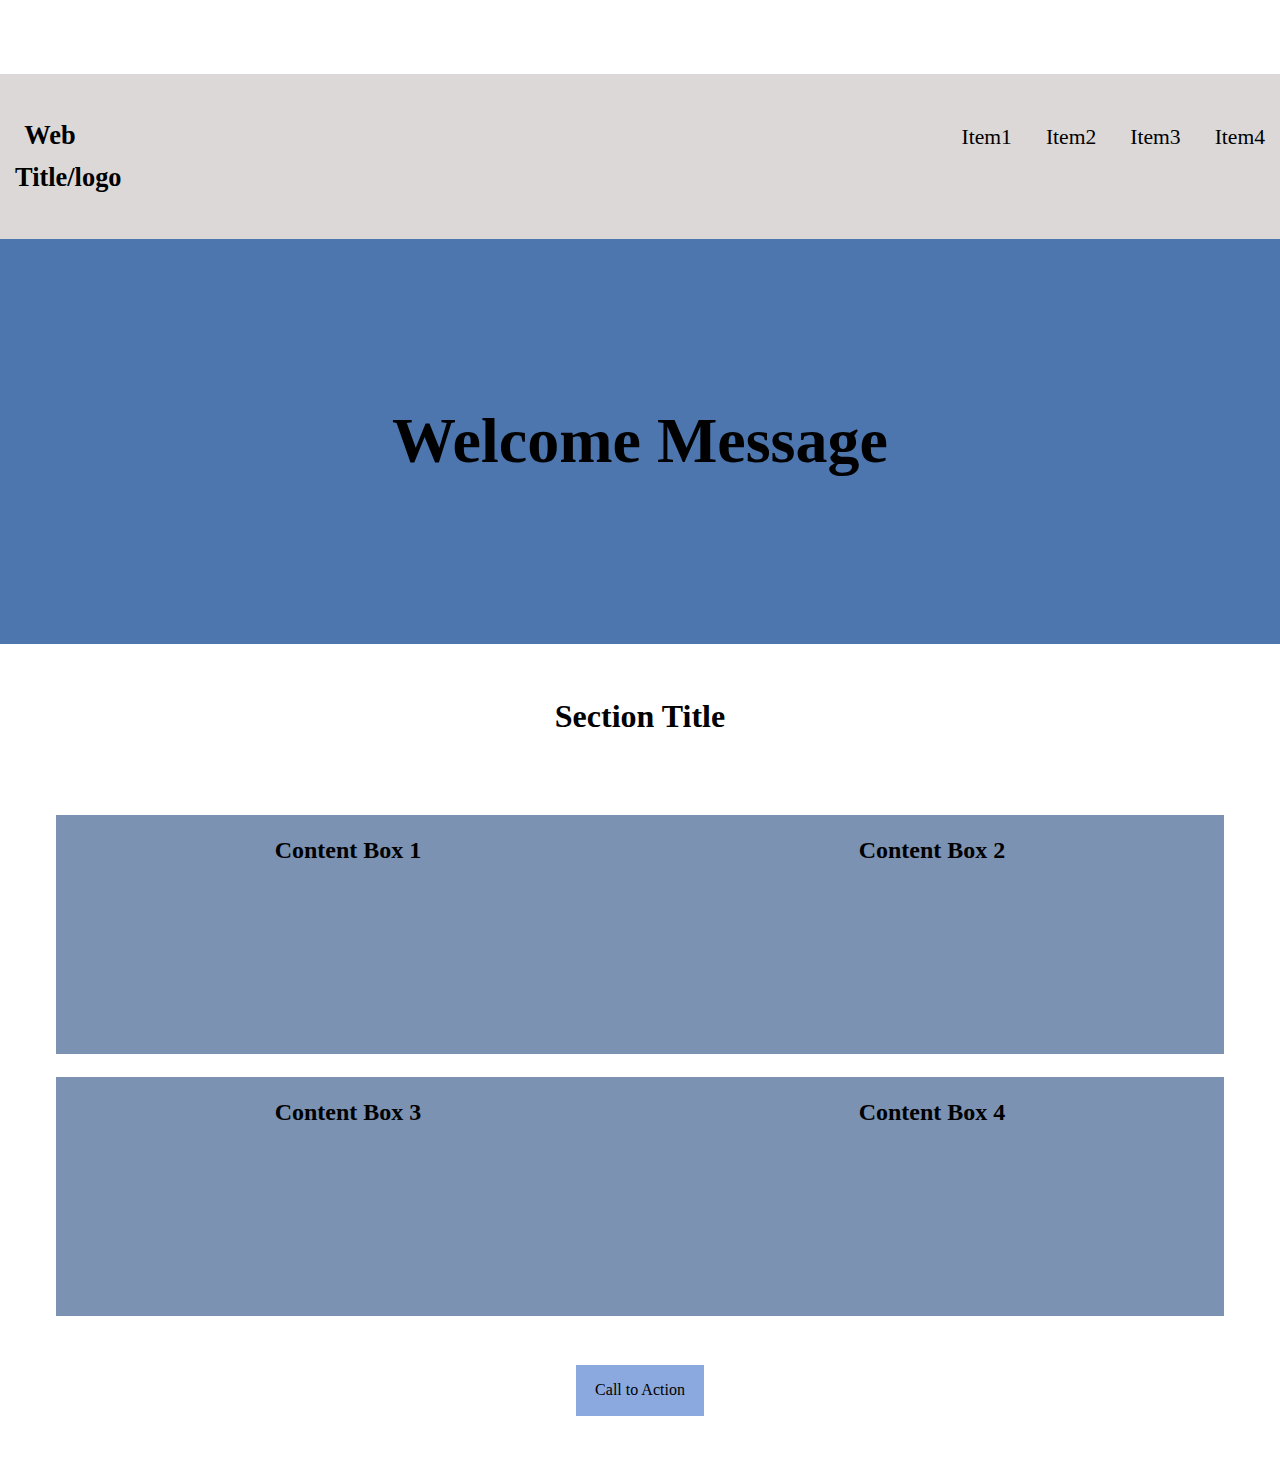
<file: Week-1/Assignment-6/index.html>
<!DOCTYPE html>
<html>
    <head>
        <title>Website</title>
        <meta charset="UTF-8">
        <meta name="viewport" content="width=device-width">
        <link rel="stylesheet" href="style.css">
    </head>
    <body>
        <header class="main-header">
            <h1 class="name"><a href="">Web Title/logo</a></h1>
            <ul class="main-nav">
                <li><a href="">Item1</a></li>
                <li><a href="">Item2</a></li>
                <li><a href="">Item3</a></li>
                <li><a href="">Item4</a></li>
            </ul>
        </header>

        <div class="Welcome">
            <h1>Welcome Message</h1>
        </div>

        <div class="container clearfix">
            <header>
                <div class="Section">
                    <h2>Section Title</h2>
                </div>
            </header>

            <div class="box one">
                <h3 class=>Content Box 1</h3>
            </div>

            <div class="box two">
                <h3>Content Box 2</h3>
            </div>

            <div class="box three">
                <h3>Content Box 3</h3>
            </div>

            <div class="box four">
                <h3>Content Box 4</h3>
            </div>
        </div>
        <footer>
            <div class="Action">
              <nav>
                <a href="">Call to Action</a>
              </nav>
            </div>
        </footer>
    </body>
</html>
</file>
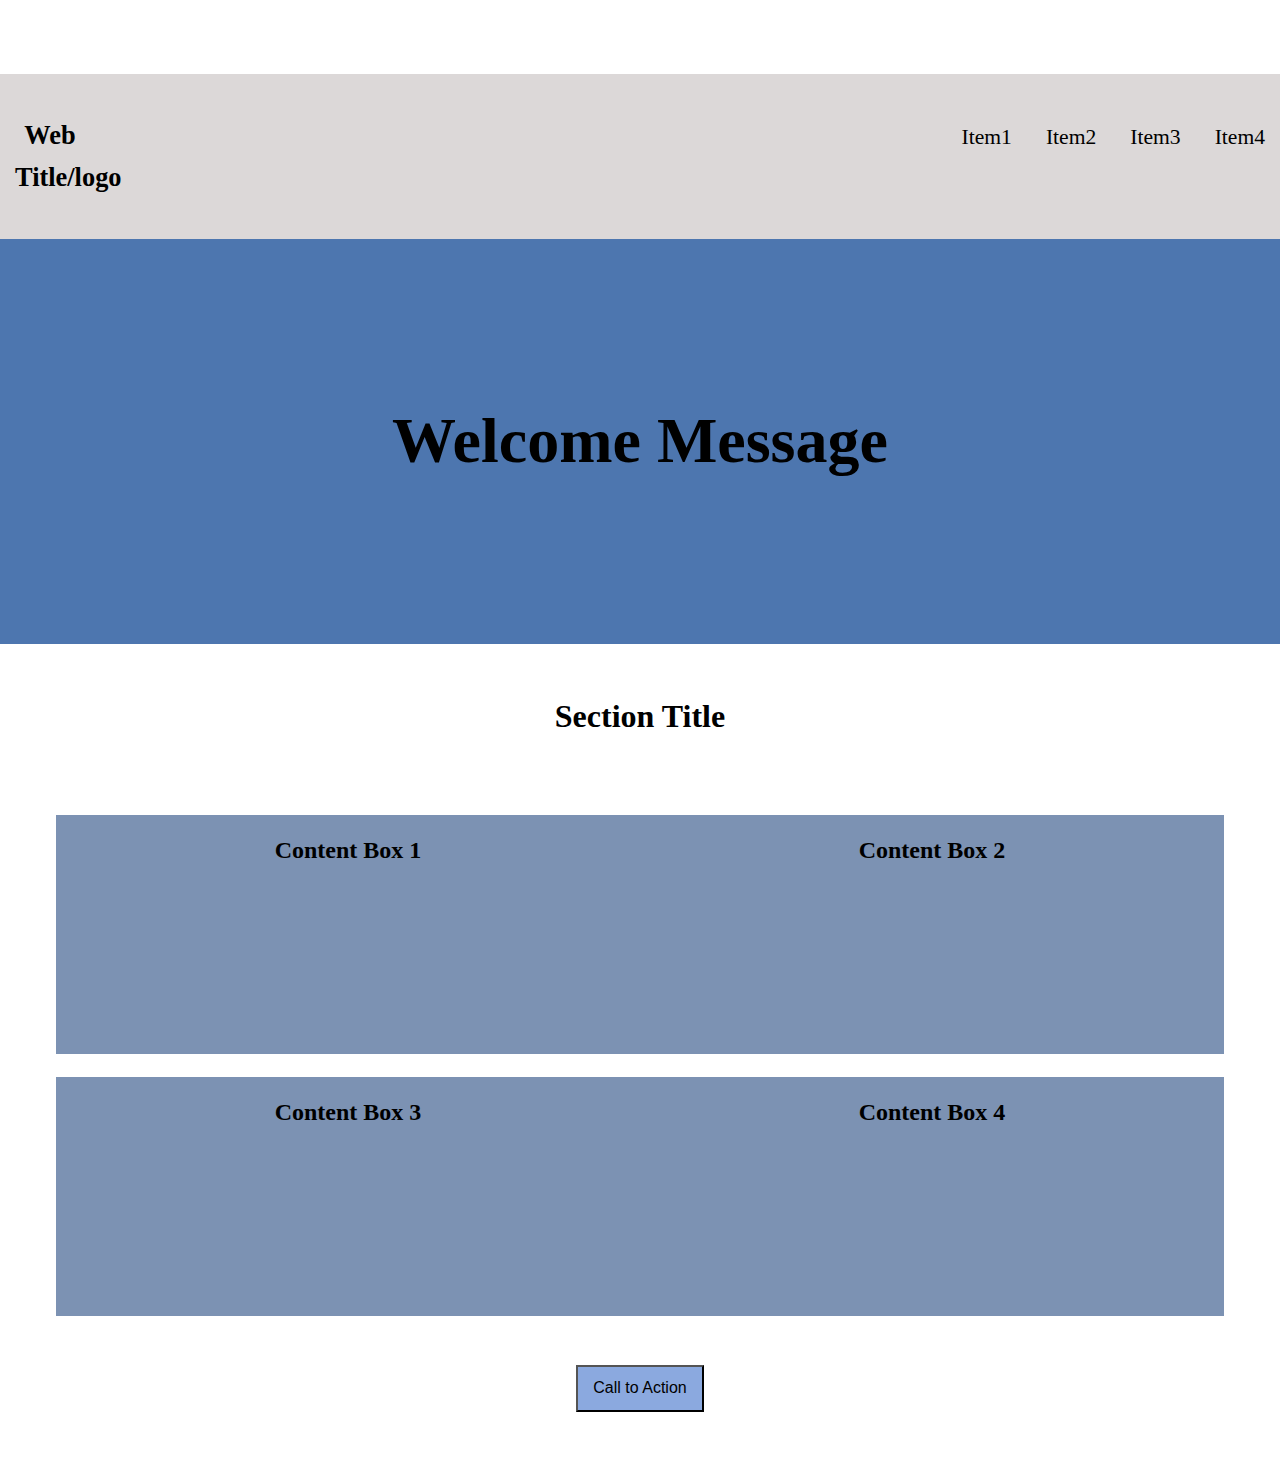
<file: Week-2/Assignment-1/index.html>
<!DOCTYPE html>
<html>
    <head>
        <title>Website</title>
        <meta charset="UTF-8">
        <meta name="viewport" content="width=device-width">
        <link rel="stylesheet" href="style.css">
    </head>
    <body>
        <header class="main-header">
            <h1 class="name"><a href="">Web Title/logo</a></h1>
            <ul class="main-nav">
                <li><a href="">Item1</a></li>
                <li><a href="">Item2</a></li>
                <li><a href="">Item3</a></li>
                <li><a href="">Item4</a></li>
            </ul>
        </header>

        <div class="Welcome" onclick ="handle_click(this)">
            <h1>Welcome Message</h1>
            <script src = "Assignment 1 HTML DOM and Event Handling.js"></script>
        </div>

        <div class="container clearfix">
            <header>
                <div class="Section">
                    <h2>Section Title</h2>
                </div>
            </header>

            <div class="box one">
                <h3 class=>Content Box 1</h3>
            </div>

            <div class="box two">
                <h3>Content Box 2</h3>
            </div>

            <div class="box three">
                <h3>Content Box 3</h3>
            </div>

            <div class="box four">
                <h3>Content Box 4</h3>
            </div>
        </div>

        <div class="Action" >
            <button id = "btn" onclick="display('hide')">Call to Action</button>
            <script src = "Assignment 1 HTML DOM and Event Handling.js"></script>
        </div>
        
        <div class="container clearfix2" id="hide" style="display: none;">
            
            <div class="box one">
                <h3 class=>Content Box 1</h3>
            </div>

            <div class="box two">
                <h3>Content Box 2</h3>
            </div>

            <div class="box three">
                <h3>Content Box 3</h3>
            </div>

            <div class="box four">
                <h3>Content Box 4</h3>
            </div>
            
        </div>
        <script src = "Assignment 1 HTML DOM and Event Handling.js"></script>

    </body>
</html>
</file>
<file: Week-1/Assignment-6/style.css>
/* 
  Base Styles
*/

 *{
	box-sizing: border-box;
} 

body {
	/* font-family: 'Varela Round', sans-serif; */
	margin: 0 0 50px;
    padding-top: 74px;
	line-height: 1.6;
	color: #121111;
}

p {
	font-size: 1em;
	text-align: center;
	margin-bottom: 1.5em;
}

li {
	list-style-type: none;
}

h1 {
	font-size: 4em;
	text-align: center;
	color: rgb(0, 0, 0);
	
}

h2 {
	font-size: 2em;
	margin-top: 0;
	color: #000000;
	text-align: center;
	
}

h3 {
	font-size: 1.5em;
	text-align: center;
	color: #000000;
	margin-top: 0;
}

a {
  color: black;
  text-decoration: none;
}


/* img {
	max-width: 100%;
} */

/* =================================
  Base Layout Styles
==================================== */

/* ---- Navigation ---- */

.name {
	font-size: 1em;
	width: 100px;
}

.name,
.main-nav,
.main-nav li {
	text-align: center;
	margin-top: 6px;
	margin-bottom: 6px;
	display: inline-block;
}
.main-nav a {
	font-size: 1em;
}

.main-nav a:hover {
	color: #1b3a4d;
}

.name a,
.main-nav a {
	padding: 10px 15px;
	display: block;
}

/* ---- Layout Containers ---- */

.main-header {
  padding-top: 1.5em;
	padding-bottom: 1.5em;
	background: #DCD8D8;
	margin-bottom: 0;
}

.Welcome {
  background-color: #4d76af;
  line-height: 1;
  padding: 10% 10%;
}

.Section {
  padding: 2% 2%;
  margin: 2% 2%;
}

.container {
	text-align: center;
	padding-left: 1em;
	padding-right: 1em;
}

.one,
.two,
.three,
.four {
	display: inline-block;
	/* margin-right: 1%; */
	vertical-align: top;
	margin-bottom: 2%;
	padding: 1em 1em;
	background-color: #7c92b3;
}

.box {
	padding-bottom: 10em;
}

.Action a {
  background-color: #8ba9df;
  font-size: 1em;
  text-align: center;
  display: block;
  padding: 1% 1%;
  margin: 2% auto;
  width: 8em
}

/* ---- Float clearfix ---- */

.clearfix::after {
	content: " ";
	display: table;
	clear: both;
}


/* =================================
  Media Queries
==================================== */

@media (min-width: 1200px) {

	.main-nav {
		right: 0px;
		position: absolute;
	}

	.main-nav-replacer {
		display: none;
	}

	.container {
		max-width: 1200px;
		margin: 0 auto;
	}

	.name {
		font-size: 1.65em;
	}

	.main-nav a {
		font-size: 1.35em;
	}

	.one {
		width: 50%;
	}
	
	.two {
		width: 50%;
	}

	.three {
		width: 50%;
	}
	
	.four {
		width: 50%;
	}

	.box {
		float: left;
	}
}

@media (min-width: 800px) and (max-width: 1200px) {

	.main-nav {
		right: 0px;
		position: absolute;
	}

	.main-nav-replacer {
		display: none;
	}

	.container {
		max-width: 1200px;
		margin: 0 auto;
		}

	.one,
	.two {
		width: 50%;
		margin-right: 0;
	}

	.three,
	.four {
		width: 50%;
	}

	.box {
		float: left;
	}
}

@media (min-width: 500px) and (max-width: 799px) {

	.main-nav {
	  display: none;
	}

	.container {
		max-width: 1200px;
		margin: 0 auto;
		}

	.one{
		width: 50%;
		margin-right: 0;
	}

	.two {
		width: 50%;
		margin-right: 0;
	}

	.three{
		width: 50%;
	}

	.four {
		width: 50%;
	}

	.box {
		float: left;
	}

}

@media (max-width: 499px) {

	.main-nav {
		display: none;
	}
}
</file>
<file: Week-2/Assignment-1/style.css>
/* 
  Base Styles
*/

 *{
	box-sizing: border-box;
} 

body {
	/* font-family: 'Varela Round', sans-serif; */
	margin: 0 0 50px;
    padding-top: 74px;
	line-height: 1.6;
	color: #121111;
}

p {
	font-size: 1em;
	text-align: center;
	margin-bottom: 1.5em;
}

li {
	list-style-type: none;
}

h1 {
	font-size: 4em;
	text-align: center;
	color: rgb(0, 0, 0);
	
}

h2 {
	font-size: 2em;
	margin-top: 0;
	color: #000000;
	text-align: center;
	
}

h3 {
	font-size: 1.5em;
	text-align: center;
	color: #000000;
	margin-top: 0;
}

a {
  color: black;
  text-decoration: none;
}


/* img {
	max-width: 100%;
} */

/* =================================
  Base Layout Styles
==================================== */

/* ---- Navigation ---- */

.name {
	font-size: 1em;
	width: 100px;
}

.name,
.main-nav,
.main-nav li {
	text-align: center;
	margin-top: 6px;
	margin-bottom: 6px;
	display: inline-block;
}
.main-nav a {
	font-size: 1em;
}

.main-nav a:hover {
	color: #1b3a4d;
}

.name a,
.main-nav a {
	padding: 10px 15px;
	display: block;
}

/* ---- Layout Containers ---- */

.main-header {
  padding-top: 1.5em;
	padding-bottom: 1.5em;
	background: #DCD8D8;
	margin-bottom: 0;
}

.Welcome {
  background-color: #4d76af;
  line-height: 1;
  padding: 10% 10%;
}

.Section {
  padding: 2% 2%;
  margin: 2% 2%;
}

.container {
	text-align: center;
	padding-left: 1em;
	padding-right: 1em;
}

.one,
.two,
.three,
.four {
	display: inline-block;
	/* margin-right: 1%; */
	vertical-align: top;
	margin-bottom: 2%;
	padding: 1em 1em;
	background-color: #7c92b3;
}

.box {
	padding-bottom: 10em;
}

.Action button {
  background-color: #8ba9df;
  font-size: 1em;
  text-align: center;
  display: block; 
  padding: 1% 1%;
  margin: 2% auto;
  width: 8em
}

/* ---- Float clearfix ---- */

.clearfix::after {
	content: " ";
	display: table;
	clear: both;
}


/* =================================
  Media Queries
==================================== */

@media (min-width: 1200px) {

	.main-nav {
		right: 0px;
		position: absolute;
	}

	.main-nav-replacer {
		display: none;
	}

	.container {
		max-width: 1200px;
		margin: 0 auto;
	}

	.name {
		font-size: 1.65em;
	}

	.main-nav a {
		font-size: 1.35em;
	}

	.one {
		width: 50%;
	}
	
	.two {
		width: 50%;
	}

	.three {
		width: 50%;
	}
	
	.four {
		width: 50%;
	}

	.box {
		float: left;
	}
}

@media (min-width: 800px) and (max-width: 1200px) {

	.main-nav {
		right: 0px;
		position: absolute;
	}

	.main-nav-replacer {
		display: none;
	}

	.container {
		max-width: 1200px;
		margin: 0 auto;
		}

	.one,
	.two {
		width: 50%;
		margin-right: 0;
	}

	.three,
	.four {
		width: 50%;
	}

	.box {
		float: left;
	}
}

@media (min-width: 500px) and (max-width: 799px) {

	.main-nav {
	  display: none;
	}

	.container {
		max-width: 1200px;
		margin: 0 auto;
		}

	.one{
		width: 50%;
		margin-right: 0;
	}

	.two {
		width: 50%;
		margin-right: 0;
	}

	.three{
		width: 50%;
	}

	.four {
		width: 50%;
	}

	.box {
		float: left;
	}

}

@media (max-width: 499px) {

	.main-nav {
		display: none;
	}
}
</file>
